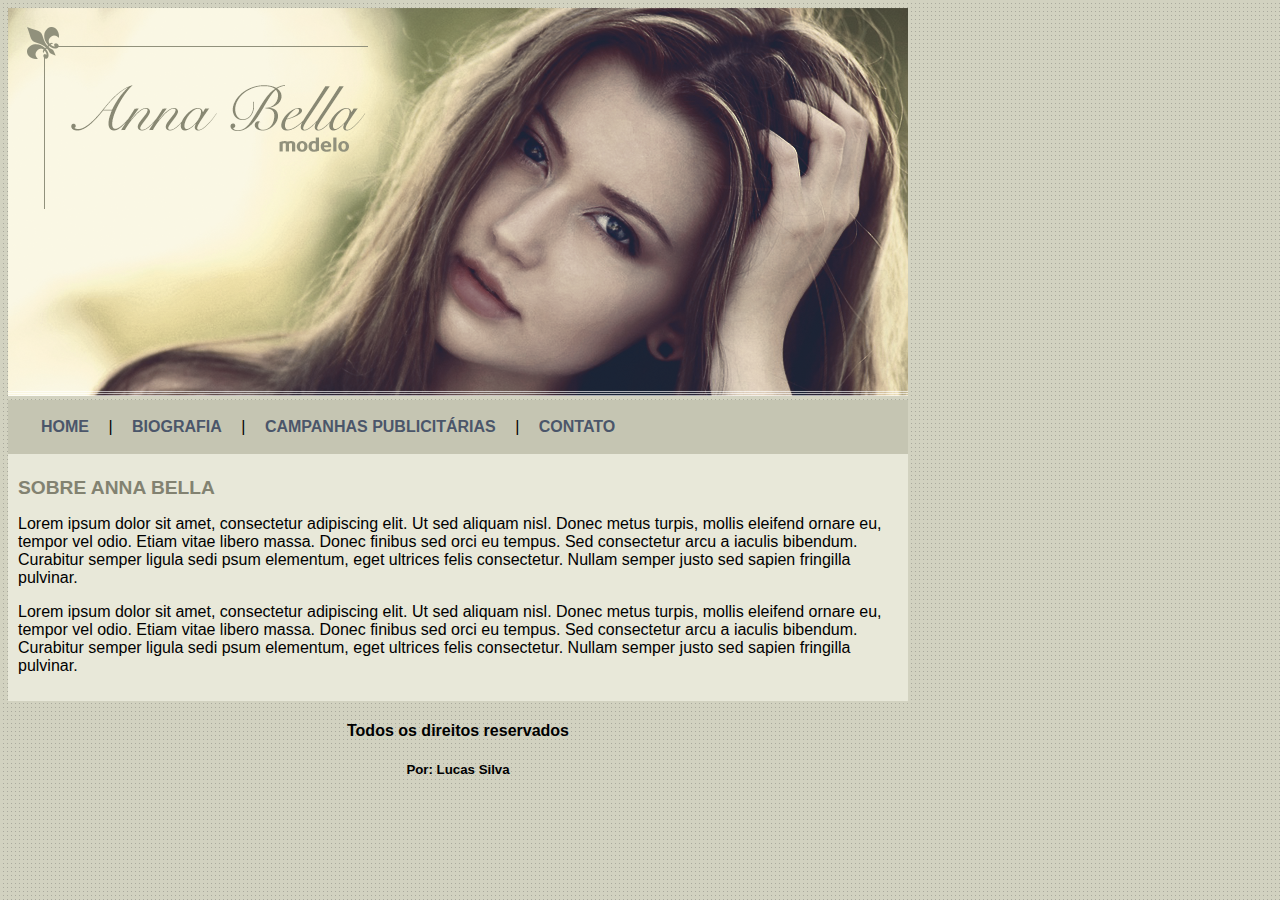
<file: index.html>
<!DOCTYPE html>
<html lang="en">
<head>
    <meta charset="UTF-8">
    <meta http-equiv="X-UA-Compatible" content="IE=edge">
    <meta name="viewport" content="width=device-width, initial-scale=1.0">

    <title>Blog Oficial</title>
    <link rel="stylesheet" type= "text/css" href="estilo.css">
    

</head>
<body>

    <div id="principal">
        <img src="imagens/capa.png">
        <div id="menu">
            <a href="index.html">HOME</a>  |
            <a href="biografia.html">BIOGRAFIA</a>  |
            <a href="campanhas.html">CAMPANHAS PUBLICITÁRIAS</a>  |
            <a href="contato.html">CONTATO</a>
        </div>

        <div id="conteudo">

            <h1>SOBRE ANNA BELLA</h1>
            <p>
            Lorem ipsum dolor sit amet, consectetur adipiscing elit. Ut sed aliquam nisl. Donec metus turpis, 
            mollis eleifend ornare eu, tempor vel odio. Etiam vitae libero massa. Donec finibus sed orci eu tempus. 
            Sed consectetur arcu a iaculis bibendum. Curabitur semper ligula sedi           
            psum elementum, eget ultrices felis consectetur. Nullam semper justo sed sapien fringilla pulvinar.   
            </p>
            <p>
            Lorem ipsum dolor sit amet, consectetur adipiscing elit. Ut sed aliquam nisl. Donec metus turpis, 
            mollis eleifend ornare eu, tempor vel odio. Etiam vitae libero massa. Donec finibus sed orci eu tempus. 
            Sed consectetur arcu a iaculis bibendum. Curabitur semper ligula sedi           
            psum elementum, eget ultrices felis consectetur. Nullam semper justo sed sapien fringilla pulvinar.
            </p>
        </div>

        <div id="rodape">

            <h4>Todos os direitos reservados</h4>
            <h5>Por: Lucas Silva</h5>

        </div>
    </div>
    
</body>
</html>
</file>
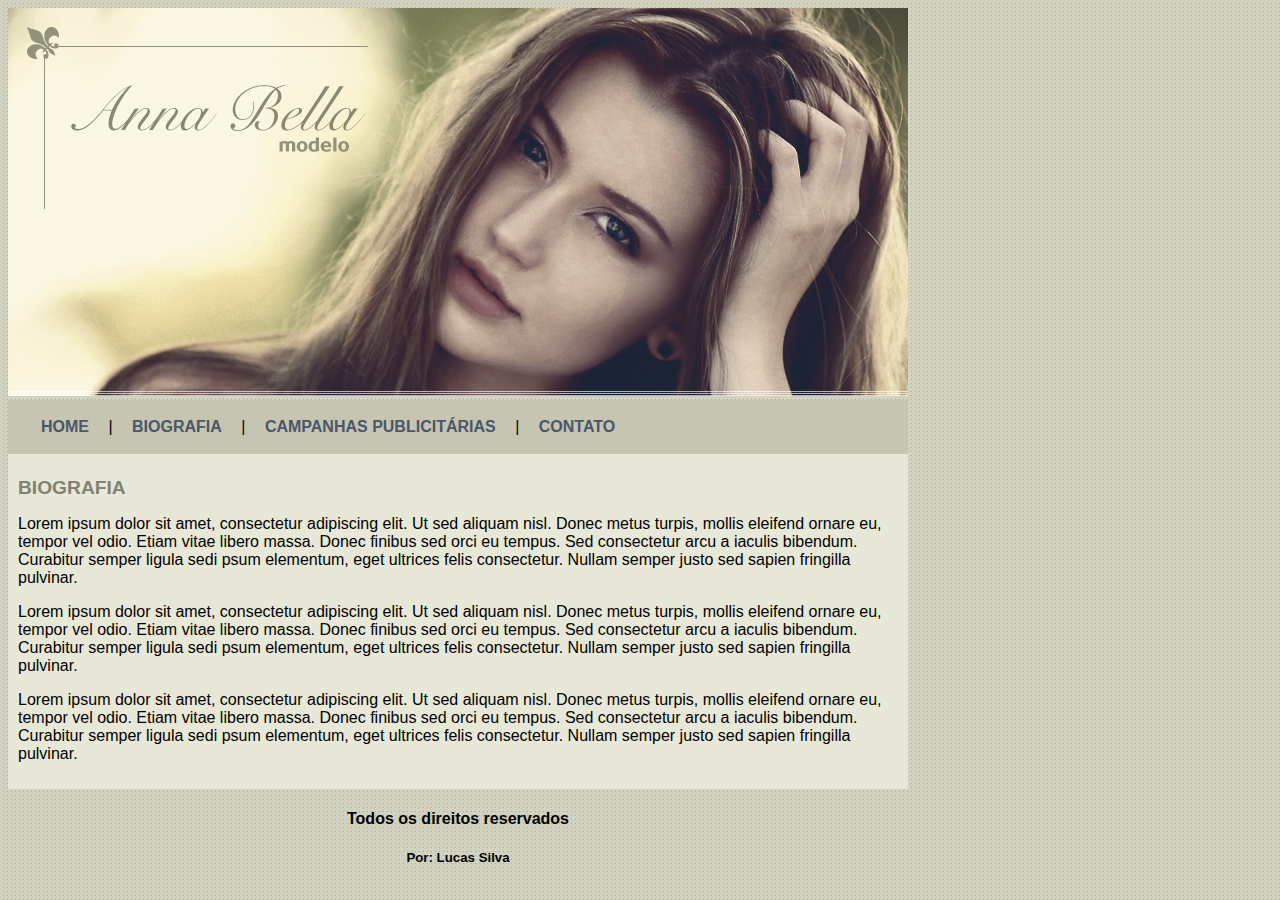
<file: biografia.html>
<!DOCTYPE html>
<html lang="en">
<head>
    <meta charset="UTF-8">
    <meta http-equiv="X-UA-Compatible" content="IE=edge">
    <meta name="viewport" content="width=device-width, initial-scale=1.0">

    <title>ANNA BELLA - BIOGRAFIA</title>
    <link rel="stylesheet" type= "text/css" href="estilo.css">
    

</head>
<body>

    <div id="principal">
        <img src="imagens/capa.png">
        <div id="menu">
            <a href="index.html">HOME</a>  |
            <a href="biografia.html">BIOGRAFIA</a>  |
            <a href="campanhas.html">CAMPANHAS PUBLICITÁRIAS</a>  |
            <a href="contato.html">CONTATO</a>
        </div>

        <div id="conteudo">

            <h1>BIOGRAFIA</h1>
            <p>
                
            Lorem ipsum dolor sit amet, consectetur adipiscing elit. Ut sed aliquam nisl. Donec metus turpis, 
            mollis eleifend ornare eu, tempor vel odio. Etiam vitae libero massa. Donec finibus sed orci eu tempus. 
            Sed consectetur arcu a iaculis bibendum. Curabitur semper ligula sedi           
            psum elementum, eget ultrices felis consectetur. Nullam semper justo sed sapien fringilla pulvinar.
            </p>
            <p>
            Lorem ipsum dolor sit amet, consectetur adipiscing elit. Ut sed aliquam nisl. Donec metus turpis, 
            mollis eleifend ornare eu, tempor vel odio. Etiam vitae libero massa. Donec finibus sed orci eu tempus. 
            Sed consectetur arcu a iaculis bibendum. Curabitur semper ligula sedi           
            psum elementum, eget ultrices felis consectetur. Nullam semper justo sed sapien fringilla pulvinar.   
            </p>
            <p>
            Lorem ipsum dolor sit amet, consectetur adipiscing elit. Ut sed aliquam nisl. Donec metus turpis, 
            mollis eleifend ornare eu, tempor vel odio. Etiam vitae libero massa. Donec finibus sed orci eu tempus. 
            Sed consectetur arcu a iaculis bibendum. Curabitur semper ligula sedi           
            psum elementum, eget ultrices felis consectetur. Nullam semper justo sed sapien fringilla pulvinar.
            </p>
        </div>

        <div id="rodape">

            <h4>Todos os direitos reservados</h4>
            <h5>Por: Lucas Silva</h5>

        </div>
    </div>
    
</body>
</html>
</file>
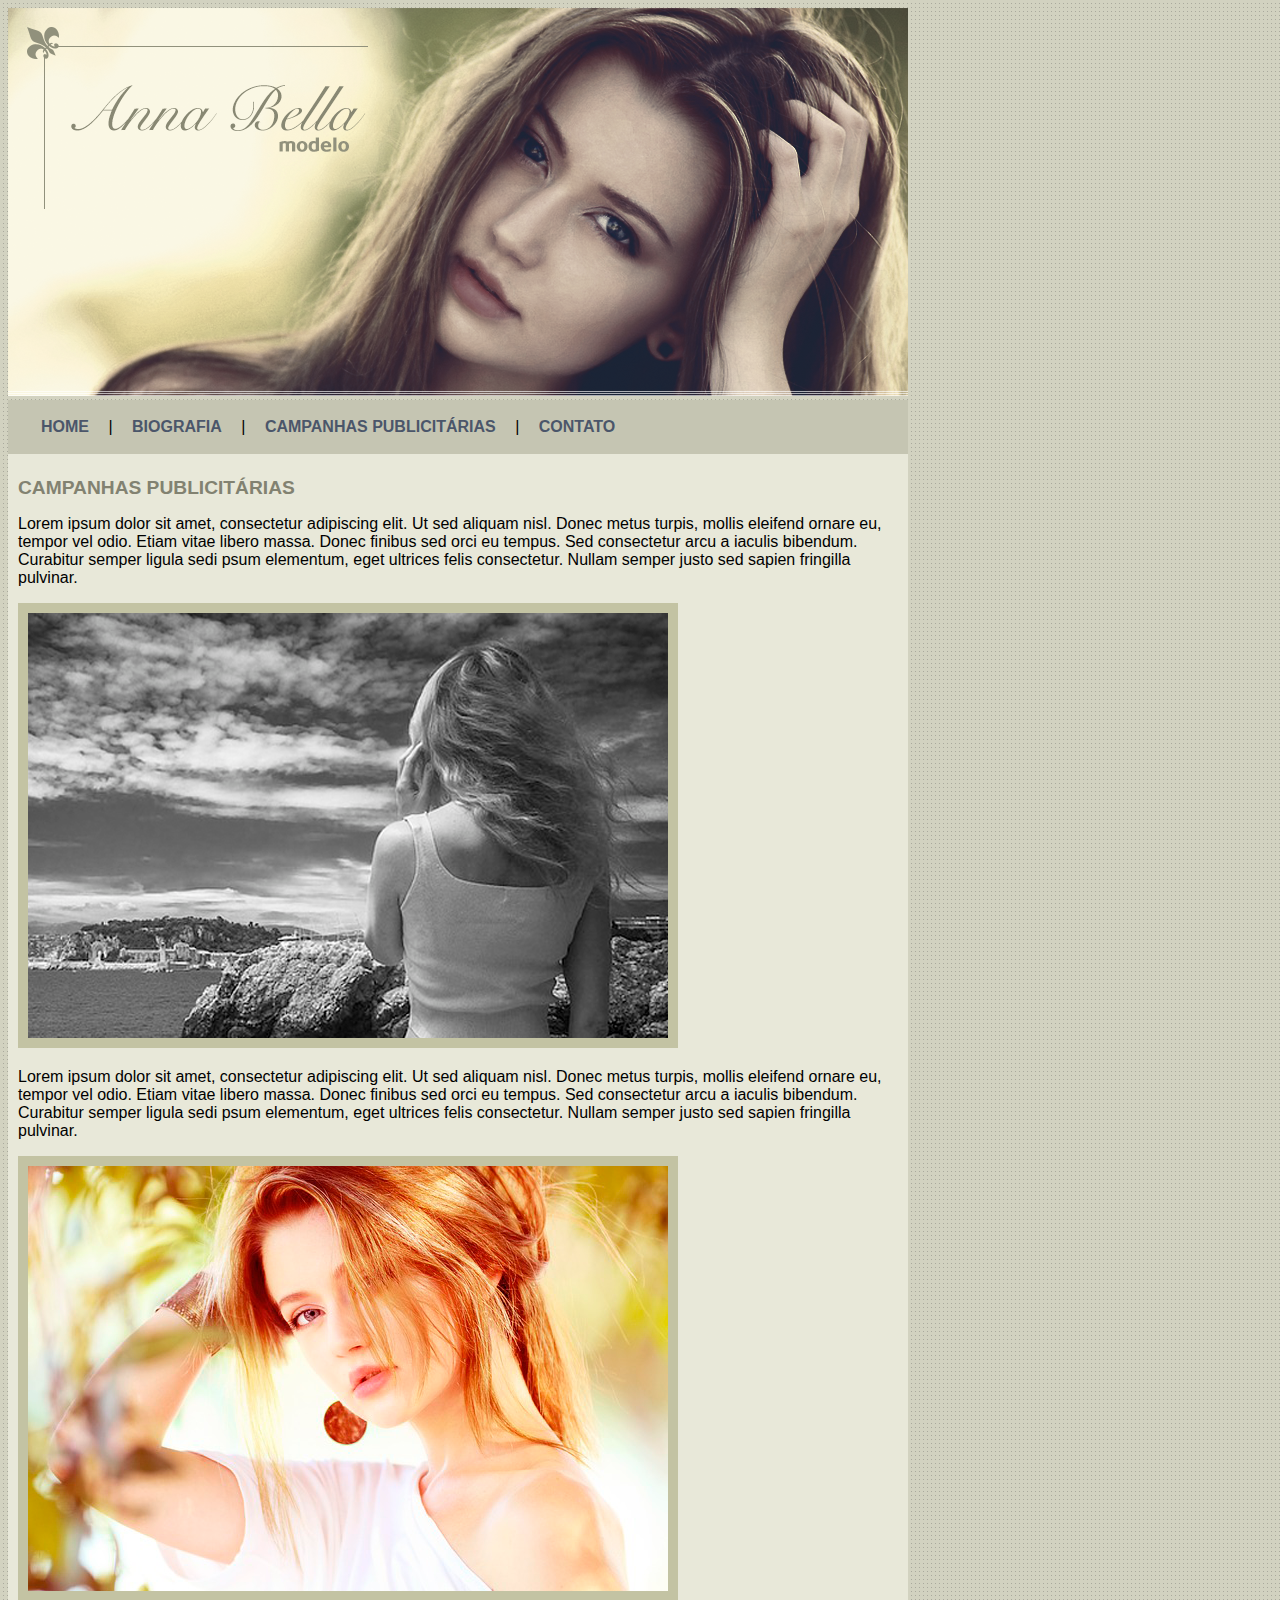
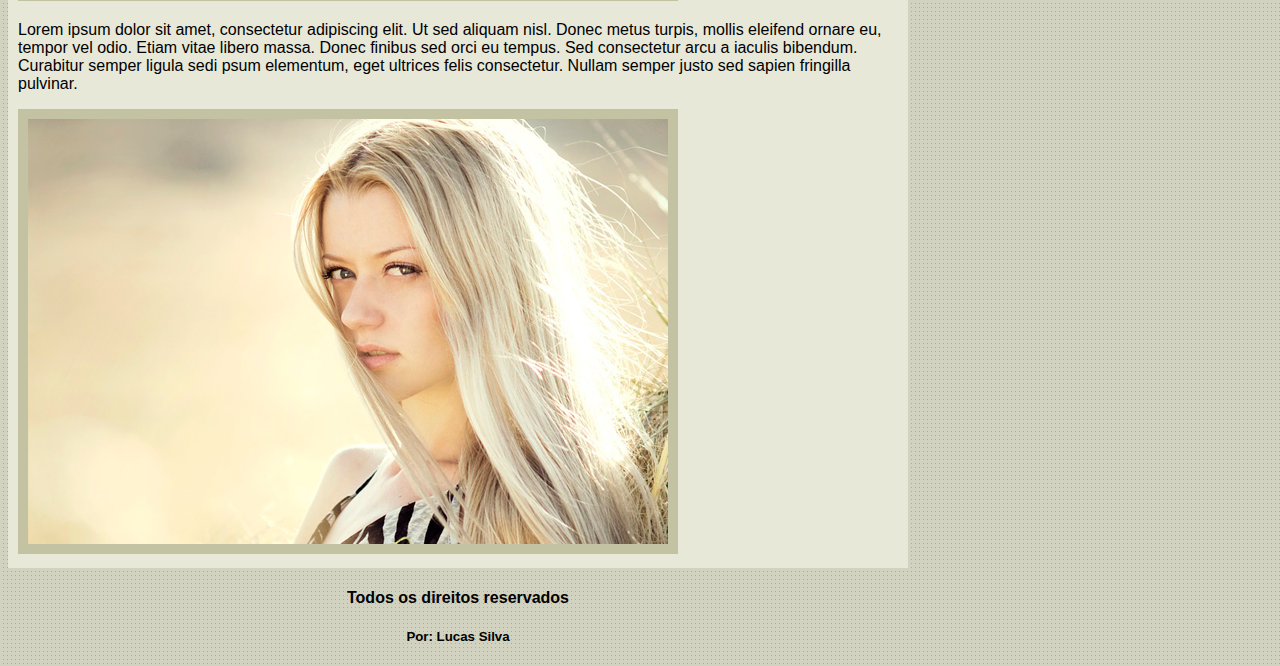
<file: campanhas.html>
<!DOCTYPE html>
<html lang="en">
<head>
    <meta charset="UTF-8">
    <meta http-equiv="X-UA-Compatible" content="IE=edge">
    <meta name="viewport" content="width=device-width, initial-scale=1.0">

    <title>CAMPANHAS PUBLICITÁRIAS</title>
    <link rel="stylesheet" type= "text/css" href="estilo.css">
    

</head>
<body>

    <div id="principal">
        <img src="imagens/capa.png">
        <div id="menu">
            <a href="index.html">HOME</a>  |
            <a href="biografia.html">BIOGRAFIA</a>  |
            <a href="campanhas.html">CAMPANHAS PUBLICITÁRIAS</a>  |
            <a href="contato.html">CONTATO</a>
        </div>

        <div id="conteudo">

            <h1>CAMPANHAS PUBLICITÁRIAS</h1>
            <p>
                
            Lorem ipsum dolor sit amet, consectetur adipiscing elit. Ut sed aliquam nisl. Donec metus turpis, 
            mollis eleifend ornare eu, tempor vel odio. Etiam vitae libero massa. Donec finibus sed orci eu tempus. 
            Sed consectetur arcu a iaculis bibendum. Curabitur semper ligula sedi           
            psum elementum, eget ultrices felis consectetur. Nullam semper justo sed sapien fringilla pulvinar.
            </p>

            <img src="imagens/foto1.png" class="img-campanha">
            <p>
            Lorem ipsum dolor sit amet, consectetur adipiscing elit. Ut sed aliquam nisl. Donec metus turpis, 
            mollis eleifend ornare eu, tempor vel odio. Etiam vitae libero massa. Donec finibus sed orci eu tempus. 
            Sed consectetur arcu a iaculis bibendum. Curabitur semper ligula sedi           
            psum elementum, eget ultrices felis consectetur. Nullam semper justo sed sapien fringilla pulvinar.   
            </p>
            <img src="imagens/foto3.png" class="img-campanha">
            <p>
            Lorem ipsum dolor sit amet, consectetur adipiscing elit. Ut sed aliquam nisl. Donec metus turpis, 
            mollis eleifend ornare eu, tempor vel odio. Etiam vitae libero massa. Donec finibus sed orci eu tempus. 
            Sed consectetur arcu a iaculis bibendum. Curabitur semper ligula sedi           
            psum elementum, eget ultrices felis consectetur. Nullam semper justo sed sapien fringilla pulvinar.
            </p>
            <img src="imagens/foto2.png" class="img-campanha">
        </div>

        <div id="rodape">

            <h4>Todos os direitos reservados</h4>
            <h5>Por: Lucas Silva</h5>

        </div>
    </div>
    
</body>
</html>
</file>
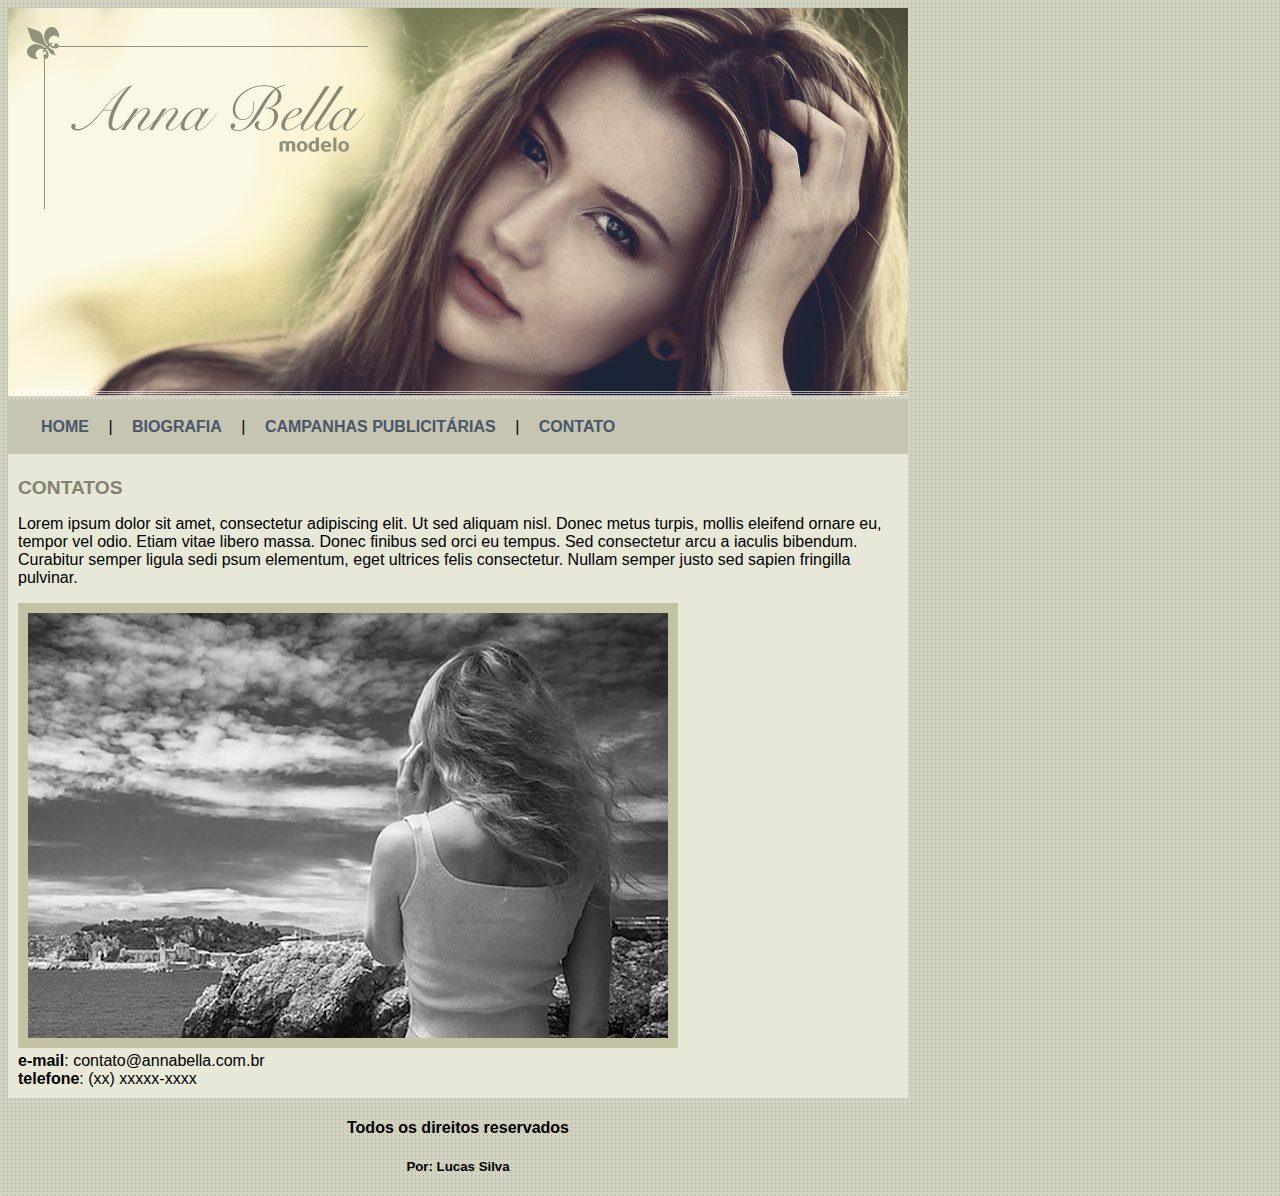
<file: contato.html>
<!DOCTYPE html>
<html lang="en">
<head>
    <meta charset="UTF-8">
    <meta http-equiv="X-UA-Compatible" content="IE=edge">
    <meta name="viewport" content="width=device-width, initial-scale=1.0">

    <title>CONTATOS</title>
    <link rel="stylesheet" type= "text/css" href="estilo.css">
    

</head>
<body>

    <div id="principal">
        <img src="imagens/capa.png">
        <div id="menu">
            <a href="index.html">HOME</a>  |
            <a href="biografia.html">BIOGRAFIA</a>  |
            <a href="campanhas.html">CAMPANHAS PUBLICITÁRIAS</a>  |
            <a href="contato.html">CONTATO</a>
        </div>

        <div id="conteudo">

            <h1>CONTATOS</h1>
            <p>
                
            Lorem ipsum dolor sit amet, consectetur adipiscing elit. Ut sed aliquam nisl. Donec metus turpis, 
            mollis eleifend ornare eu, tempor vel odio. Etiam vitae libero massa. Donec finibus sed orci eu tempus. 
            Sed consectetur arcu a iaculis bibendum. Curabitur semper ligula sedi           
            psum elementum, eget ultrices felis consectetur. Nullam semper justo sed sapien fringilla pulvinar.
            </p>

            <img src="imagens/foto1.png" class="img-campanha">
            
            <div>
            <strong>e-mail</strong>: contato@annabella.com.br <br>
            <strong>telefone</strong>: (xx) xxxxx-xxxx
            

            </div>
            
        </div>

        <div id="rodape">

            <h4>Todos os direitos reservados</h4>
            <h5>Por: Lucas Silva</h5>

        </div>
    </div>
    
</body>
</html>
</file>
<file: estilo.css>
body{
    background:#d2d2c1 url('imagens/fundo.png');
    font:16px Arial, Helvetica, sans-serif;
}


#principal{
    width: 900px;
}

#menu{
    background:#c5c5b2;
    padding: 18px

}

#conteudo{
    background: #e8e8d9;
    padding: 10px;

}

#rodape{

    text-align: center;
}

.img-campanha{
    border: 10px solid #c3c3a3;


}
a {
    color: #4b566a;
    text-decoration: none;
    font-weight: bold;
    padding: 15px;
}

.centralizar{

    text-align: center;
}

h1{

    color: #828271;
    font-size: 1.2em;
}
</file>
